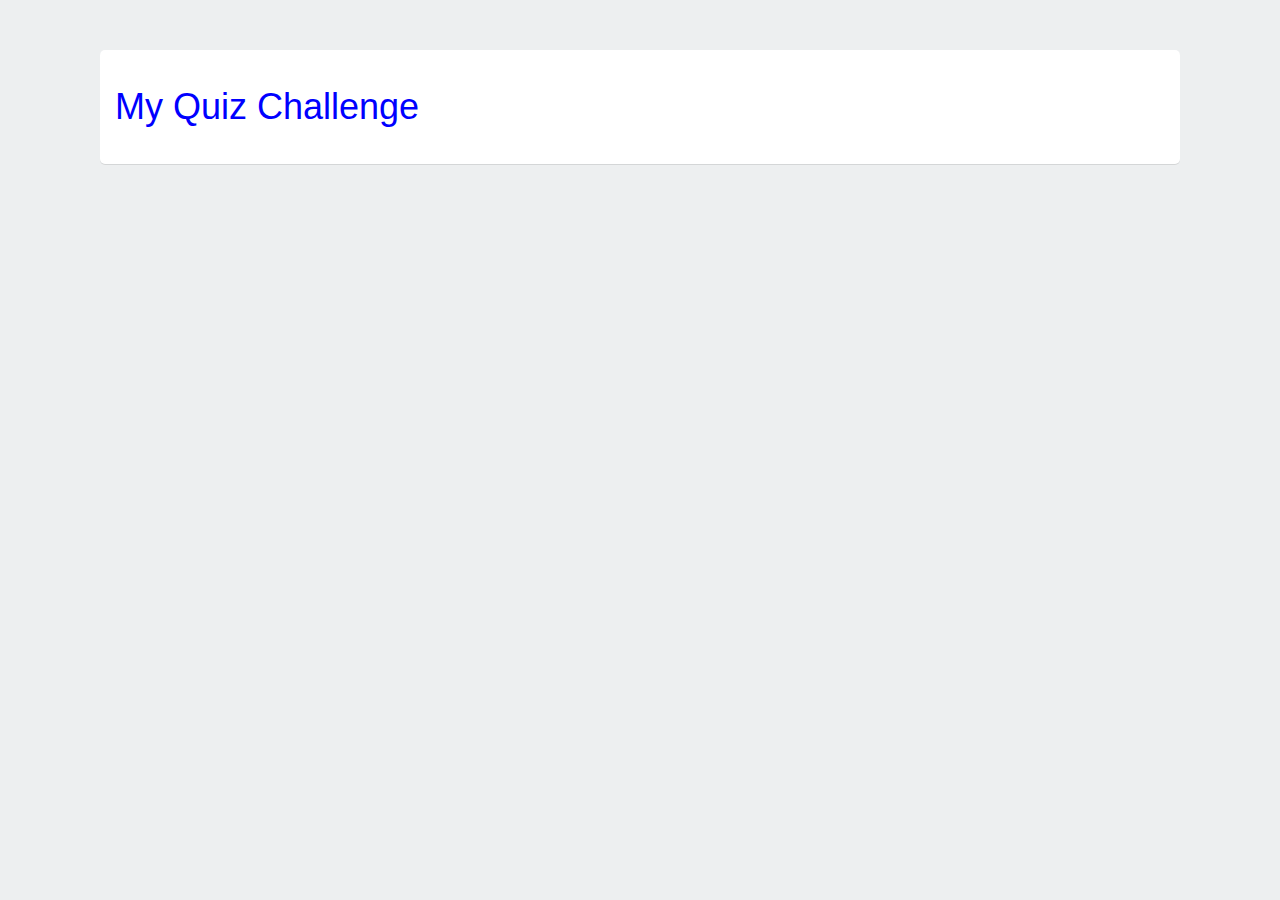
<file: JSpopupGame/JS-Popup-Game/index.html>
<!DOCTYPE html>
<html lang="en">
<head>
  <meta charset="utf-8">
  <link rel="stylesheet" href="css/main.css">
  <title>JS Quiz</title>
 </head>
<body>
  <div class="container">
  <h1>My Quiz Challenge</h1>
   <script src="quiz.js"></script> 
  </div>
</body>
</html>
</file>
<file: JSpopupGame/JS-Popup-Game/css/main.css>
html,
body,
div,
h1,
h2,
p,
ul,
section {
  margin: 0;
  padding: 0;
  border: 0;
  font: inherit;
  font-size: 100%;
  vertical-align: baseline;
}

html {
  line-height: 1;
}

ul {
  list-style: none;
}

section {
  display: block;
}

body {
  background: #edeff0;
  padding: 50px 0 0;
  font-family: "Helvetica Neue", Helvetica, Arial, sans-serif;
  font-size: 62.5%;
}

h1,

h1 {
  color: blue;
  font-size: 36px;
  line-height: 1.5em;
}
h2 {
  font-size: 2.4em;
  font-weight: 400;
  margin-bottom: 8px;
  color: #384047;
  line-height: 1.2;
}

h2 {
  font-size: 1.8em;
}

p {
  color: #8d9aa5;
  font-size: 1.4em;
  margin-bottom: 15px;
  line-height: 1.4;
}

.container {
  box-sizing: border-box;
  width: 90%;
  max-width: 1080px;
  background: white;
  padding: 30px 15px;
  margin: 0 auto;
  position: relative;
  overflow: hidden;
  border-radius: 5px;
  -webkit-box-shadow: 0 1px 0 0 rgba(0, 0, 0, 0.1);
  -moz-box-shadow: 0 1px 0 0 rgba(0, 0, 0, 0.1);
  box-shadow: 0 1px 0 0 rgba(0, 0, 0, 0.1);
}

.button {
  background: #3f8abf;
  padding: 8px 18px;
  font-family: "Helvetica Neue", Helvetica, Arial, sans-serif;
  font-size: 1.4em;
  color: white;
  font-weight: 500;
  border: 3px solid #3f8abf;
  outline: none;
  cursor: pointer;
  display: -moz-inline-stack;
  display: inline-block;
  vertical-align: middle;
  *vertical-align: auto;
  zoom: 1;
  *display: inline;
  -webkit-border-radius: 5px;
  -moz-border-radius: 5px;
  -ms-border-radius: 5px;
  -o-border-radius: 5px;
  border-radius: 5px;
  -webkit-box-shadow: 0 2px 0 0 #3574a0;
  -moz-box-shadow: 0 2px 0 0 #3574a0;
  box-shadow: 0 2px 0 0 #3574a0;
  -webkit-transition: 0.3s;
  -moz-transition: 0.3s;
  -o-transition: 0.3s;
  transition: 0.3s;
}

.button:hover {
  background: #397cac;
  border-color: #397cac;
  -webkit-box-shadow: 0 2px 0 0 #2c6085;
  -moz-box-shadow: 0 2px 0 0 #2c6085;
  box-shadow: 0 2px 0 0 #2c6085;
}
</file>
